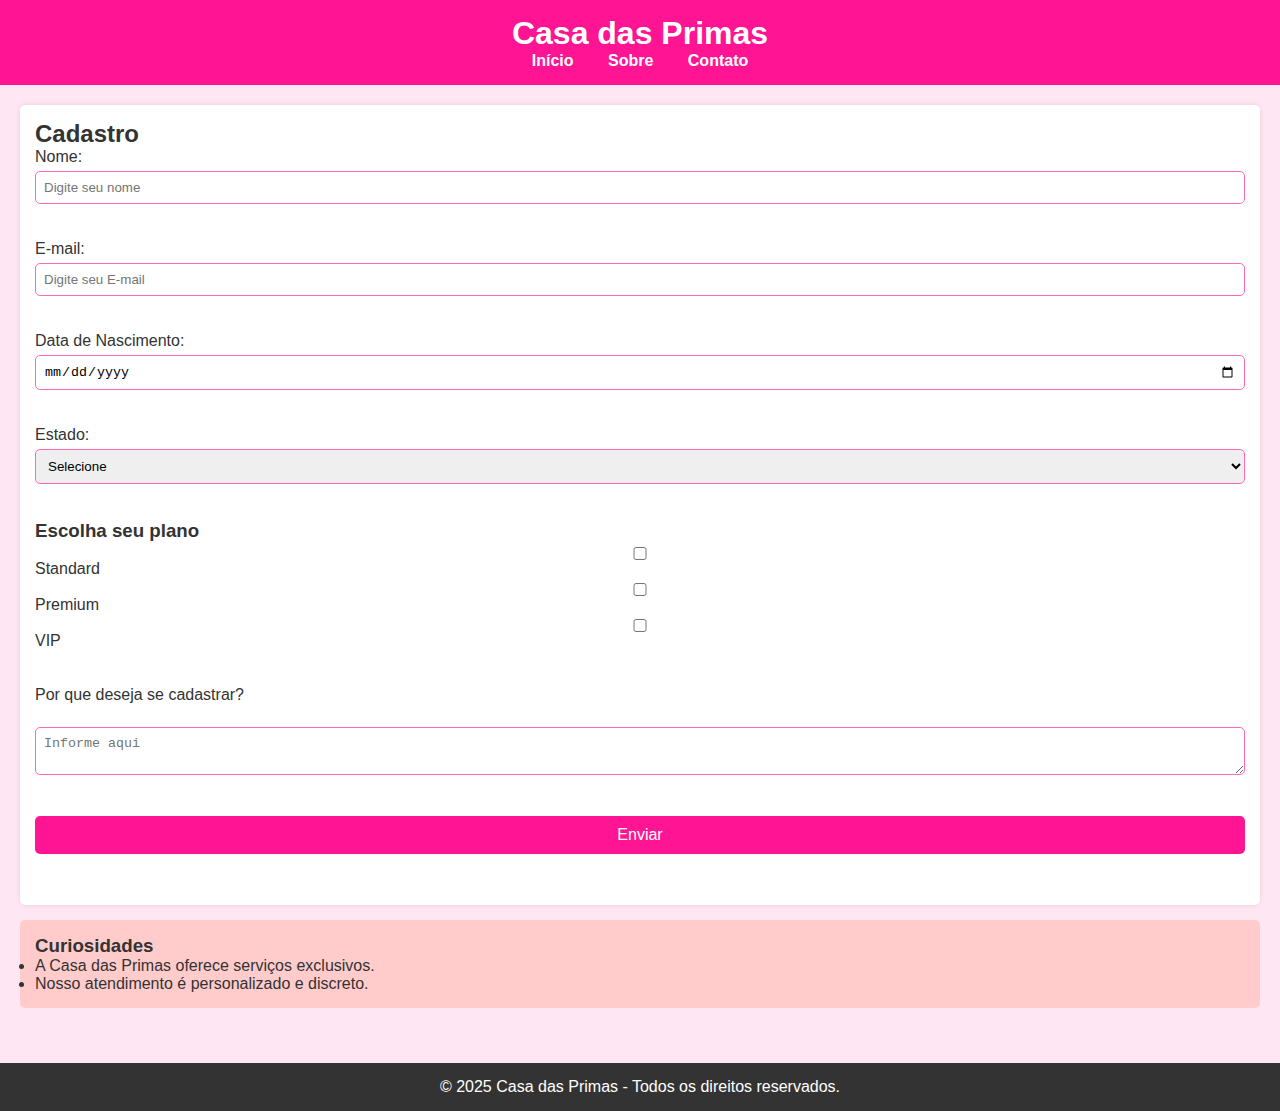
<file: zhelio/index.html>
<!DOCTYPE html>
<html lang="pt-BR">
  <head>
    <meta charset="UTF-8" />
    <meta name="viewport" content="width=device-width, initial-scale=1.0" />
    <title>Casa das Primas - Cadastro</title>
    <link rel="stylesheet" href="index.css" />
  </head>
  <body>
    <header>
      <h1>Casa das Primas</h1>
      <nav>
        <ul>
          <li><a href="#home">Início</a></li>
          <li><a href="#sobre">Sobre</a></li>
          <li><a href="#contato">Contato</a></li>
        </ul>
      </nav>
    </header>
    <main>
      <section id="cadastro">
        <h2>Cadastro</h2>
        <form>
          <label>Nome:</label>
          <input
            type="text"
            placeholder="Digite seu nome"
            required
          /><br /><br />

          <label>E-mail:</label>
          <input
            type="email"
            placeholder="Digite seu E-mail"
            required
          /><br /><br />

          <label>Data de Nascimento:</label>
          <input type="date" required /><br /><br />

          <label for="estado">Estado:</label>
          <select id="estado" required>
            <option value="">Selecione</option>
            <option value="PE">Pernambuco</option>
            <option value="PB">Paraíba</option>
            <option value="BA">Bahia</option>
            <option value="AP">Amapá</option></select
          ><br /><br />

          <h3>Escolha seu plano</h3>
          <input id="Standard" type="checkbox" />
          <label for="Standard">Standard</label>

          <input id="Premium" type="checkbox" />
          <label for="Premium">Premium</label>

          <input id="VIP" type="checkbox" />
          <label for="VIP">VIP</label><br /><br />

          <label>Por que deseja se cadastrar?</label><br />
          <textarea placeholder="Informe aqui"></textarea><br /><br />

          <input type="submit" value="Enviar" /><br /><br />
        </form>
      </section>

      <aside>
        <h3>Curiosidades</h3>
        <ul>
          <li>A Casa das Primas oferece serviços exclusivos.</li>
          <li>Nosso atendimento é personalizado e discreto.</li>
        </ul>
      </aside>
    </main>

    <footer>
      <p>&copy; 2025 Casa das Primas - Todos os direitos reservados.</p>
    </footer>
  </body>
</html>
</file>
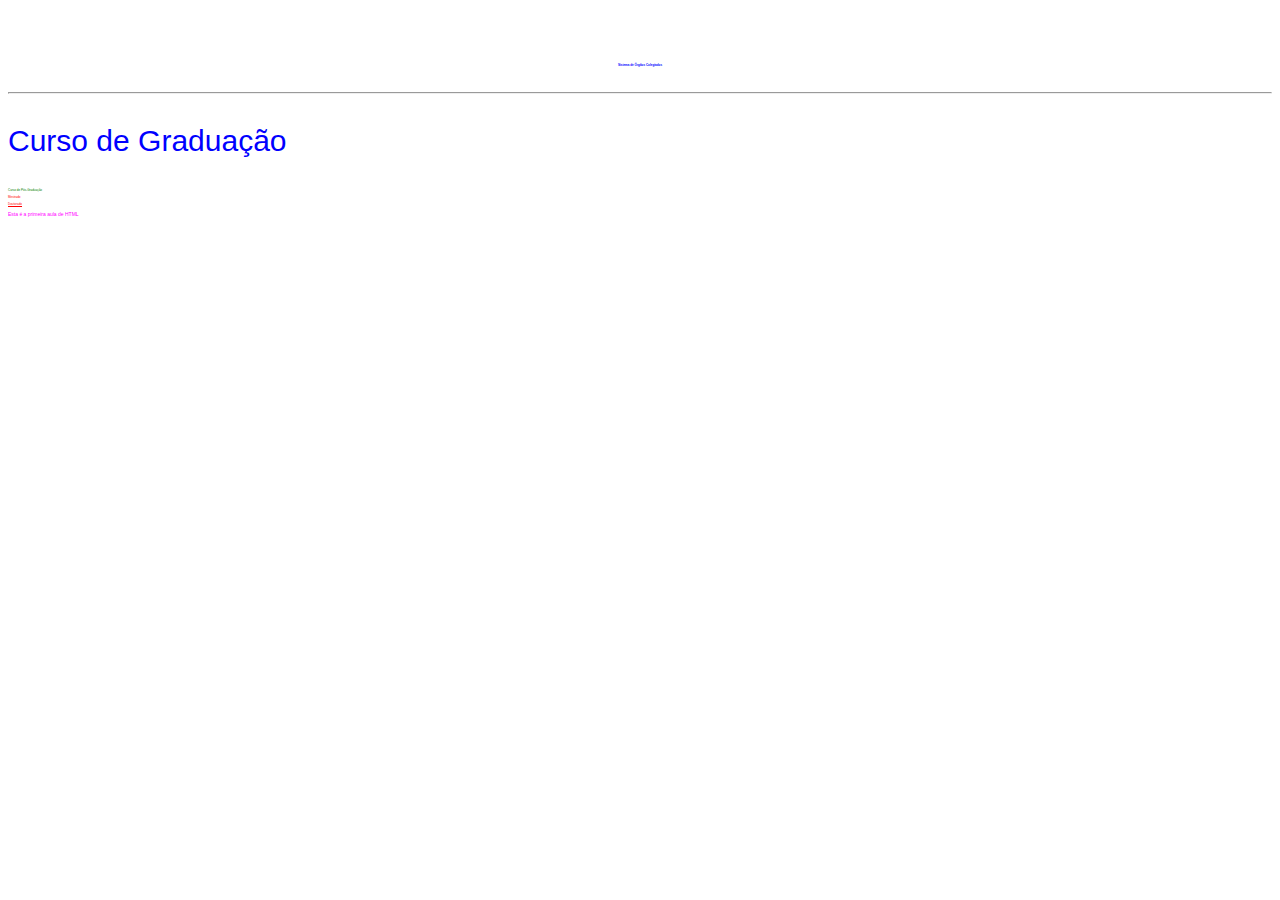
<file: Marcos_exercs/indexs/index.html>
<!DOCTYPE html>
<html>
<head>
    <meta charset="UTF-8">
    <meta name="viewport" content="width=device-width, initial-scale=1.0">
    <title>Jotta O'Balla</title>
    <link rel="stylesheet" href="/Marcos_exercs/style/style.css">
</head>
<body>
    <h3 id="org">Sistema de Órgãos Colegiados</h3>
    <hr id="linha">
    <p id="v1">Curso de Graduação</p>
    <p id="v2">Curso de Pós-Graduação</p>
    <p id="v3">Mestrado</p>
    <p id="v4">Doutorado</p>
    <pre id="formt">Esta é a primeira aula de HTML</pre>
</body>
</html>
</file>
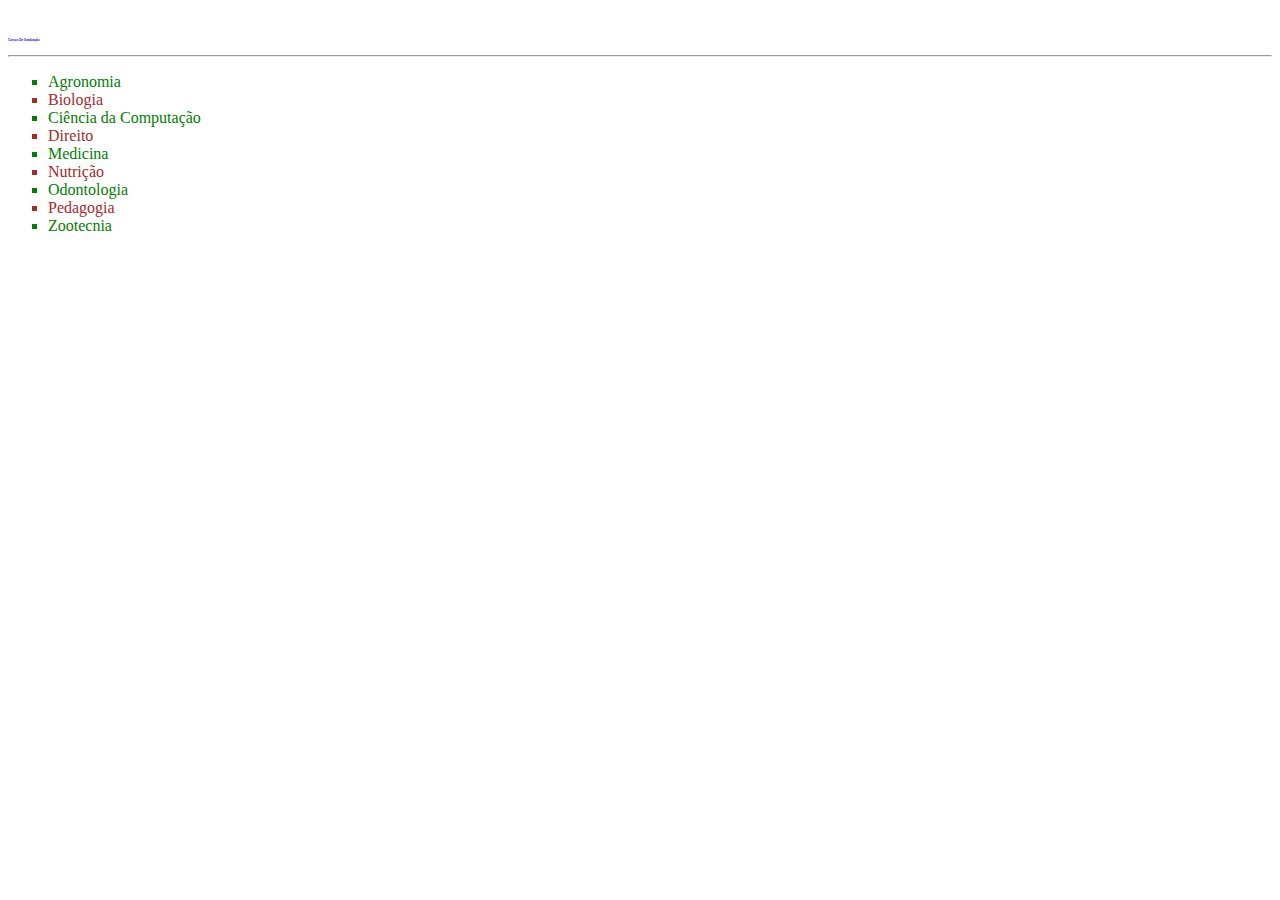
<file: Marcos_exercs/indexs/index3.html>
<!DOCTYPE html>
<html>
<head>
    <meta charset="UTF-8">
    <meta name="viewport" content="width=device-width, initial-scale=1.0">
    <title>Jotta O'Balla</title>
    <link rel="stylesheet" href="/Marcos_exercs/style/style.css">
</head>
<body>
    <h1 id="curs_grad">Cursos De Graduação</h1>
    <hr id="linha">
    <ul type="square" id="list">
        <li id="v">Agronomia </li>
        <li id="m">Biologia</li>
        <li id="v">Ciência da Computação</li>
        <li id="m">Direito</li>
        <li id="v">Medicina</li>
        <li id="m">Nutrição</li>
        <li id="v">Odontologia</li>
        <li id="m">Pedagogia</li>
        <li id="v">Zootecnia</li>
    </ul>
</body>
</html>
</file>
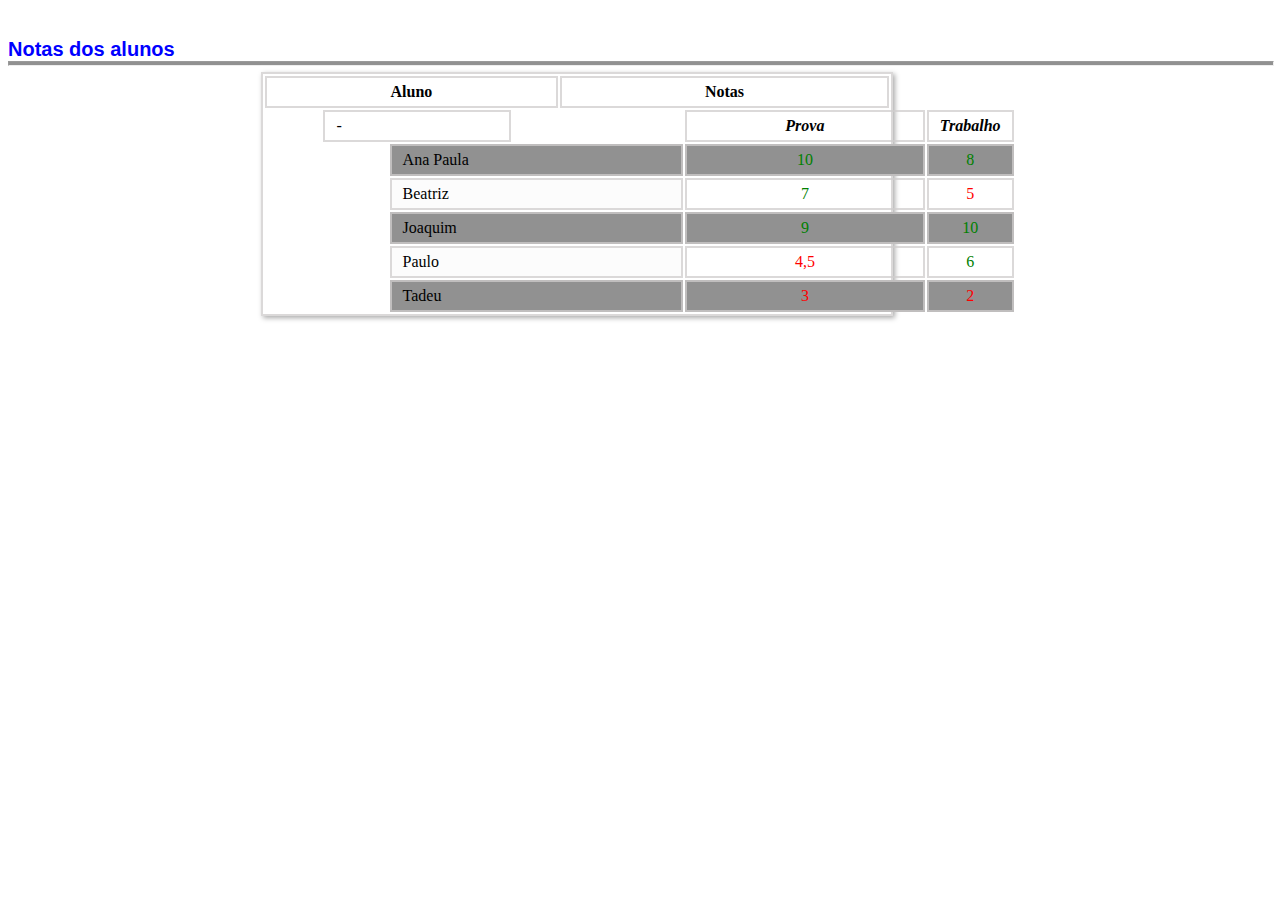
<file: Marcos_exercs/indexs/index4.html>
<!DOCTYPE html>
<html>
<head>
    <meta charset="UTF-8">
    <meta name="viewport" content="width=device-width, initial-scale=1.0">
    <title>Jotta O'Balla    </title>
    <link rel="stylesheet" href="/Marcos_exercs/style/style.css">
</head>
<body class="index4">
    <h1 class="nots">Notas dos alunos</h1>
    <hr id="lin">
    <table class="table">
        <tr>
            <th>Aluno</th>
            <th colspan="2">Notas</th>
        </tr>
        <tr>
            <td class="an">- </td>
            <td class="prov">Prova</td>
            <td class="prov">Trabalho</td>
        </tr>
        <tr>
            <td class="c">Ana Paula</td>
            <td class="c" id="green">10</td>
            <td class="c" id="green">8</td>
        </tr>
        <tr>
            <td class="a">Beatriz</td>
            <td id="green">7</td>
            <td id="red">5</td>
        </tr>
        <tr>
            <td class="c">Joaquim</td>
            <td class="c" id="green">9</td>
            <td class="c" id="green">10</td>
        </tr>
        <tr>
            <td class="a">Paulo</td>
            <td id="red">4,5</td>
            <td id="green">6</td>
        </tr>
        <tr>
            <td class="c">Tadeu</td>
            <td class="c" id="red">3</td>
            <td class="c" id="red">2</td>
        </tr>
    </table>
</body>
</html>
</file>
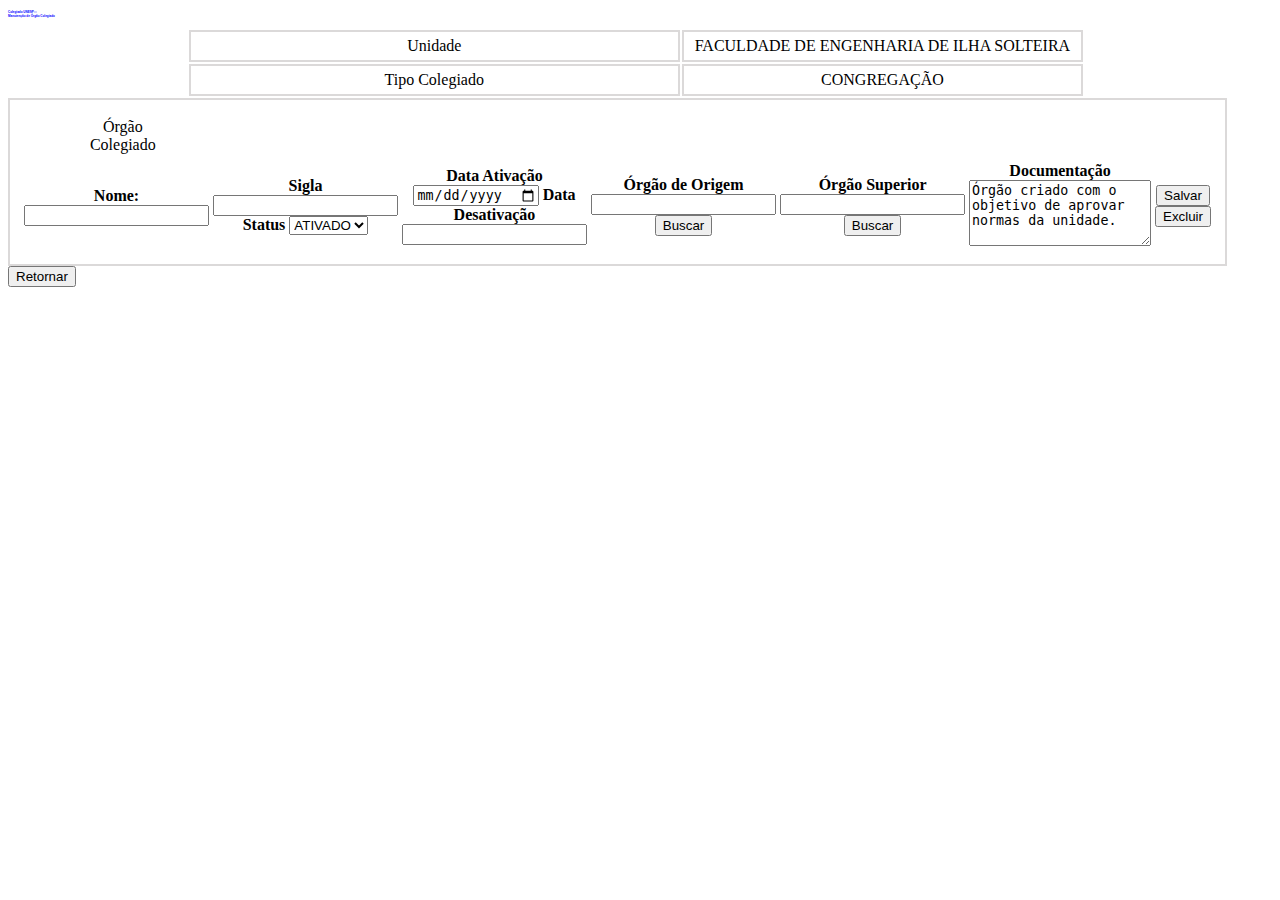
<file: Marcos_exercs/indexs/index5.html>
<!DOCTYPE html>
<html lang="pt-BR">
<head>
    <meta charset="UTF-8">
    <meta name="viewport" content="width=device-width, initial-scale=1.0">
    <title>Colegiado UNESP</title>
    <link rel="stylesheet" href="/Marcos_exercs/style/style.css">
</head>

<body>
    <h1 id="cbc">Colegiado UNESP::: <br>Manutenção de Órgão Colegiado</h1>
    <table class="tab1">
        <tr>
            <td>Unidade</td>
            <td>FACULDADE DE ENGENHARIA DE ILHA SOLTEIRA</td>
        </tr>
        <tr>
            <td>Tipo Colegiado</td>
            <td>CONGREGAÇÃO</td>
        </tr>
    </table>


    <table class="tab2">
        <tr>
            <td class="org">Órgão Colegiado</td>
        </tr>
        <form>
            <!-- <tr> -->
                <th>
                    <label for="nom">Nome: </label>
                    <input type="text">
                </th>
            <!-- </tr>
            <tr> -->
                <th>
                    <label for="sigla">Sigla</label>
                    <input id="sigla">
                    <label for="stts">Status</label>
                    <select id="stts">
                        <option value="v1">ATIVADO</option>
                    </select>
                </th>
            <!-- </tr>
            <tr> -->
                <th>
                    <label for="data">Data Ativação</label>
                    <input type="date" id="data">
                    <label for="desativ">Data Desativação</label>
                    <input id="desativ">
                </th>
            <!-- </tr>
            <tr> -->
                <th>
                    <label for="orgO">Órgão de Origem</label>
                    <input type="text" id="orgO">
                    <button class="buscar">Buscar</button>
                </th>
            <!-- </tr>
            <tr> -->
                <th>
                    <label for="orgS">Órgão Superior</label>
                    <input type="text" id="orgS">
                    <button class="buscar">Buscar</button>
                </th>
            <!-- </tr>
            <tr> -->
                <th>
                    <label for="documentacao">Documentação</label>
                    <textarea id="documentacao" rows="4">Órgão criado com o objetivo de aprovar normas da unidade.</textarea>
                </th>    
            <!-- </tr> -->
            <!-- <tr> -->
                <th>
                    <button class="action-button">Salvar</button>
                    <button class="action-button">Excluir</button>
                </th>     
           <!-- </tr> -->
        </form>
    </table>

    <div class="buttons-bottom-outer">
        <button class="action-button">Retornar</button>
    </div>
</body>
</html>
</file>
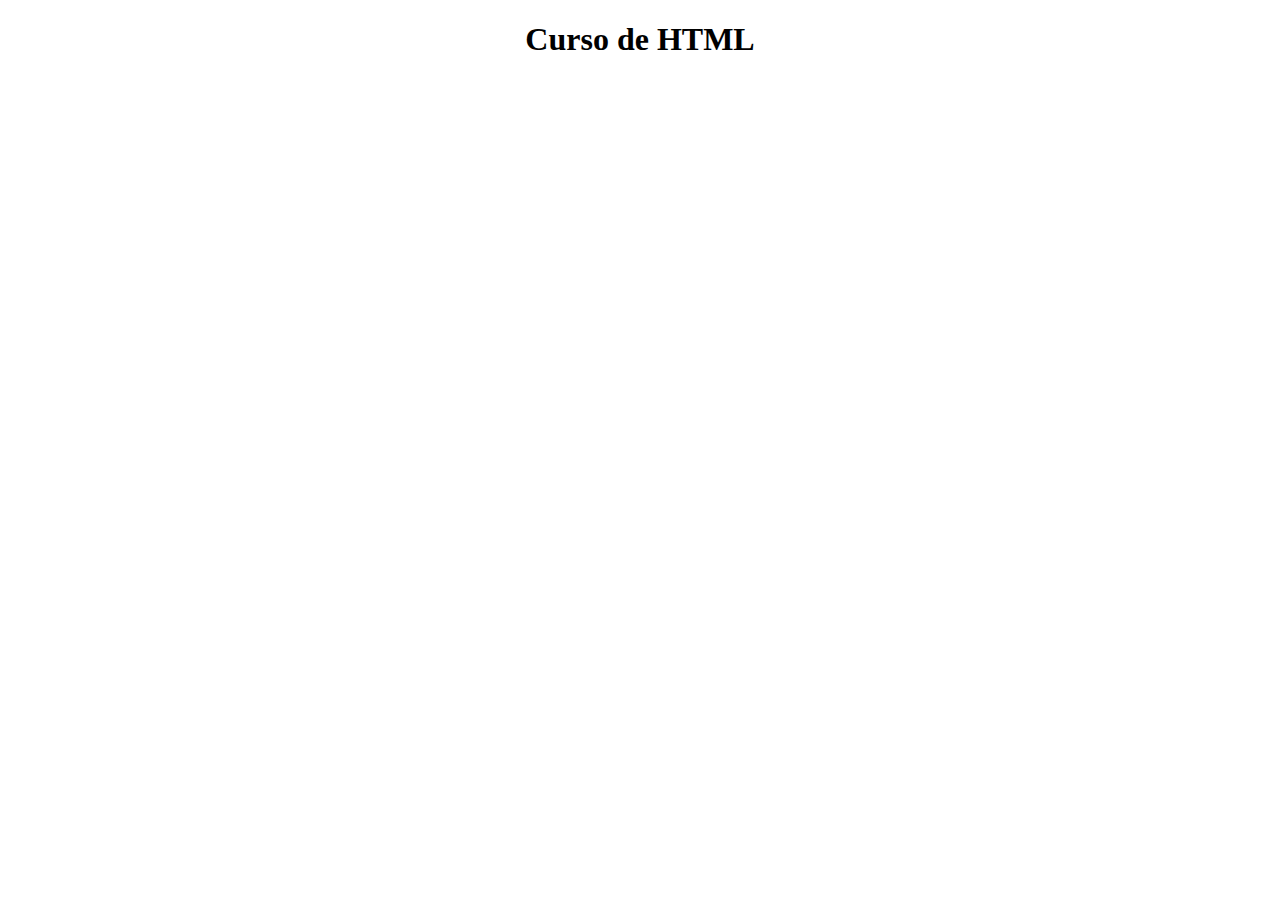
<file: Marcos_exercs/indexs/principal.html>
<!DOCTYPE html>
<head>
    <meta charset="UTF-8">
    <meta name="viewport" content="width=device-width, initial-scale=1.0">
    <title>Jotta O'Balla</title>
</head>
<body>
  <h1 style="text-align: center;">Curso de HTML</h1>
</body>
</html>
</file>
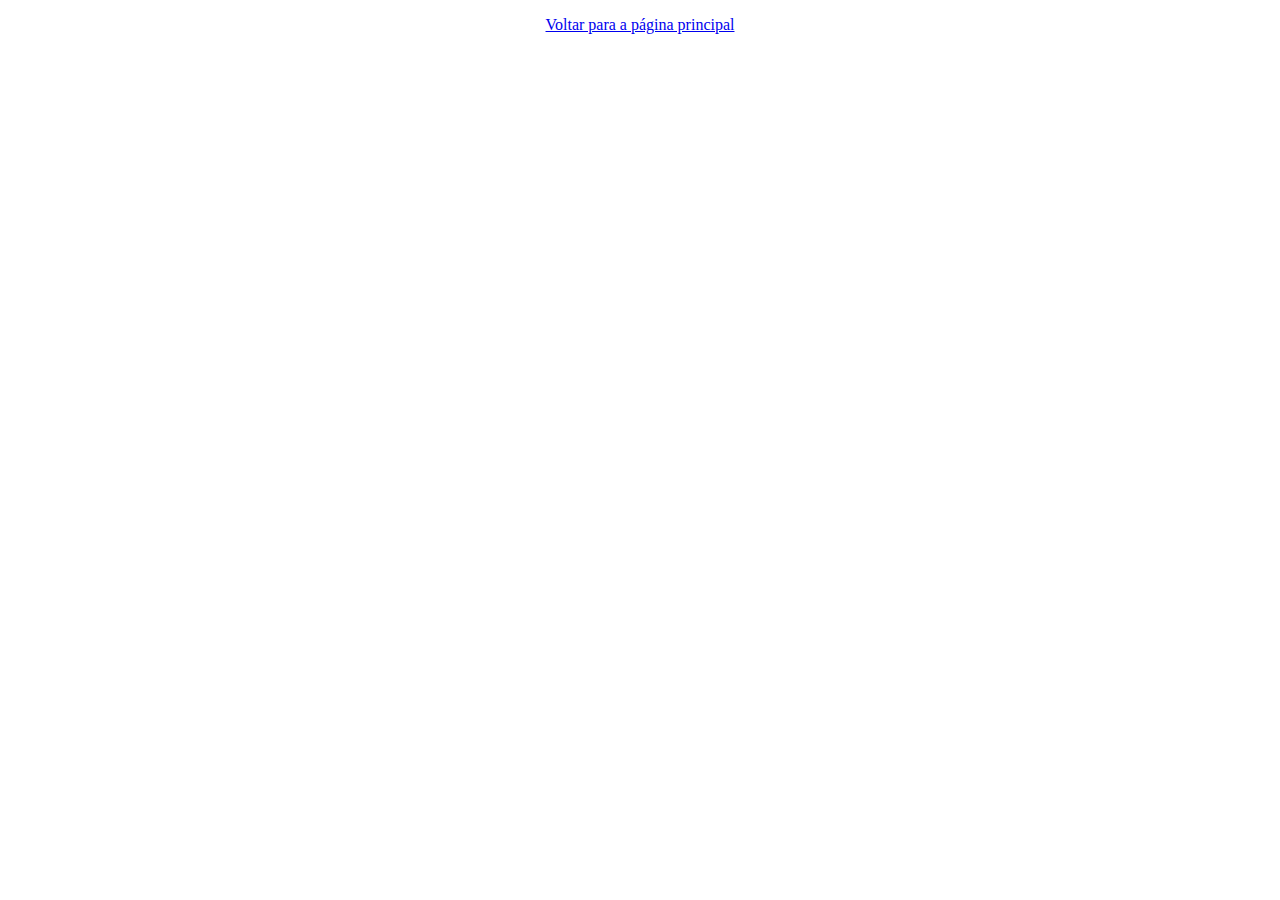
<file: Marcos_exercs/indexs/rodape.html>
<!DOCTYPE html>
<html>
<head>
  <title>Rodapé</title>
</head>
<body>
  <p style="text-align: center;">
    <a href="principal.html" target="principal">Voltar para a página principal</a>
  </p>
</body>
</html>
</file>
<file: Marcos_exercs/style/style.css>
/* Index1.html */
#org{
    font-size: 3px;
    text-align: center;
    margin-top: 5%;
    margin-bottom: 2%;
}
#linha{
    font-size: 2px;
    color: rgb(133, 133, 133);
}
#v1{
    font-family: Arial;
    color: blue;
    font-size: 30px;
}
#v2{
    font-family: bold, Arial;
    font-size: 3px;
    color: green;
}
#v3{
    font-family: italic, Arial;
    font-size: 3px;
    color: red;
}
#v4{
     text-decoration: underline;
     font-family: Arial;
     font-size: 3px;
     color: red
}
#formt{
    font-family: Arial;
    font-size: 5px;
    color: magenta;
}
/* Fim index1.html */


/* Começo index2.html */
.bar_fer {
    margin-top: 3%;
    color: blue;
    font-size: 3px;
}
.titulo{
    color: blue;
    font-size: 30px;
}
.index2 img{
    width: 15px;
    height: 25px;
    margin-right: 10px;
} 
/* Fim index2.html */


/* Começo Index3.html */
#curs_grad{
    margin-top: 3%;
    margin-bottom: 1%;
    color: blue;
    font-size: 3px;
}
#v{
    color: green;
}
#m{
    color: brown;
}
/* Fim Index3.html */


/* Começo Index4.html */

.nots {
    font-family: Arial, Helvetica, sans-serif;
    font-size: 20px;
    color: blue;
    margin-top: 3%;
    margin-bottom: -5px;
}
.table { 
    position: relative;
    left: 20%;
    width: 50%;
    border: 2px solid #cfcdcdc0;
    box-shadow: 2px 2px 5px #aaa, -2px -2px 5px #fff;
}
#lin {
    width: 100%;
    height: 3px;
    font-size: 11px;
    background-color: #919191;
}
.table th, td {
    border: 2px solid #cfcdcdc0;
    padding: 5px 11px;
    text-align: center;
}
.an {
    display: flex;
}

.prov {
    display: flexbox;
    font-weight: bold;
    font-style: italic;
}
.a {
    background-color: #fcfcfc;
    color: rgb(0, 0, 0);
    font-weight: normal;
    text-align: left;
}

.c{
    background-color: #919191;
    color: rgb(0, 0, 0);
    font-weight: normal;
    text-align: left;
}

#green {
    text-align: center;
    color: green;
}

#red{
    text-align: center;
    color: red;
}
/* Fim Index4.html */


/* Começo Index5.html */
#cbc {
    font-size: 3px;
    margin-top: 10px;
    margin-bottom: 10px;
}

.tab1 th, td  {
    position: relative;
    left: 20%;
    width: 55%;
    border: 2px solid #cfcdcdc0;
    padding: 5px 11px;
    text-align: center;
}

.tab2{
    border: 2px solid #cfcdcdc0;
    padding: 11px 11px;
    width: 10%;
}


.org {
    display: flex;
    border: 0px;
}
/* Fim Index5.html */



/* Começo Exerc 6 */
.sidebar {
    position: relative;
    left: -1%;
    margin-top: -1%;
    width: 170px;
    height: 595px;
    border: 1px solid #8b8b8b;
    padding: 11px;
}
.sidebar h2 {
  color: orange;
  font-family: Arial, sans-serif;
  font-size: 30px;
}

.sidebar ul {
  list-style: none;
  padding: 0;
}

.sidebar li {
  margin-bottom: 10px;
}
.rodape {
  position: fixed;
  bottom: 0;
  left: 0;
  width: 100%;
  border: 2px solid #8b8b8b;
  text-align: center;
  padding: 10px 0;
  font-family: Arial, sans-serif;
  font-size: 20px;
}

.titulo-central {
  position: absolute;
  top: 50%;
  left: 50%;
  transform: translate(-30%, -220px);
  font-size: 60px;
  color: rgb(0, 0, 0);
}
/* Fim exerc 7.6 */


/* Começo Exerc 7.7 */
a {
  text-decoration: none;
  color: blue;
}
h3 {
  color: blue;
  font-family: Arial, sans-serif;
  font-size: 12pt;
}
h1 {
  color: blue;
  font-family: Arial, sans-serif;
  font-size: 16pt;
}
.nomeCampo {
  color: black;
  font-family: Arial, sans-serif;
  font-size: 12pt;
}


/* Fim Exerc 7.7 */
</file>
<file: zhelio/index.css>
/* 🔹 Reset básico: Remove margens e preenchimentos padrão de todos os elementos */
* {
  margin: 0; /* Remove margens externas */
  padding: 0; /* Remove preenchimentos internos */
  box-sizing: border-box; /* Garante que largura e altura incluam bordas e preenchimento */
}

/* 🔹 Estilização geral do corpo da página */
body {
  font-family: Arial, sans-serif;
  background-color: #ffe6f2;
  color: #333;
}

/* 🔹 Cabeçalho */
header {
  background-color: #ff1493;
  color: white;
  padding: 15px;
  text-align: center;
}

nav ul {
  list-style: none;
  text-align: center;
}

nav ul li {
  display: inline;
  margin: 0 15px;
}

nav ul li a {
  text-decoration: none;
  color: white;
  font-weight: bold;
}

main {
  padding: 20px;
}

section {
  background: white;
  padding: 15px;
  margin-bottom: 15px;
  border-radius: 5px;
  box-shadow: 0 0 5px rgba(0, 0, 0, 0.1);
}

form {
  display: flex;
  flex-direction: column;
}

input,
select,
textarea {
  padding: 8px;
  margin-top: 5px;
  border: 1px solid #ff69b4;
  border-radius: 5px;
}

input[type="submit"] {
  background-color: #ff1493;
  color: white;
  border: none;
  cursor: pointer;
  padding: 10px;
  font-size: 16px;
}
input[type="submit"]:hover {
  background-color: #c71585;
}

aside {
  background: #ffcccb;
  padding: 15px;
  margin: 15px 0;
  border-radius: 5px;
}

footer {
  background: #333;
  color: white;
  text-align: center;
  padding: 15px;
  margin-top: 20px;
}
</file>
